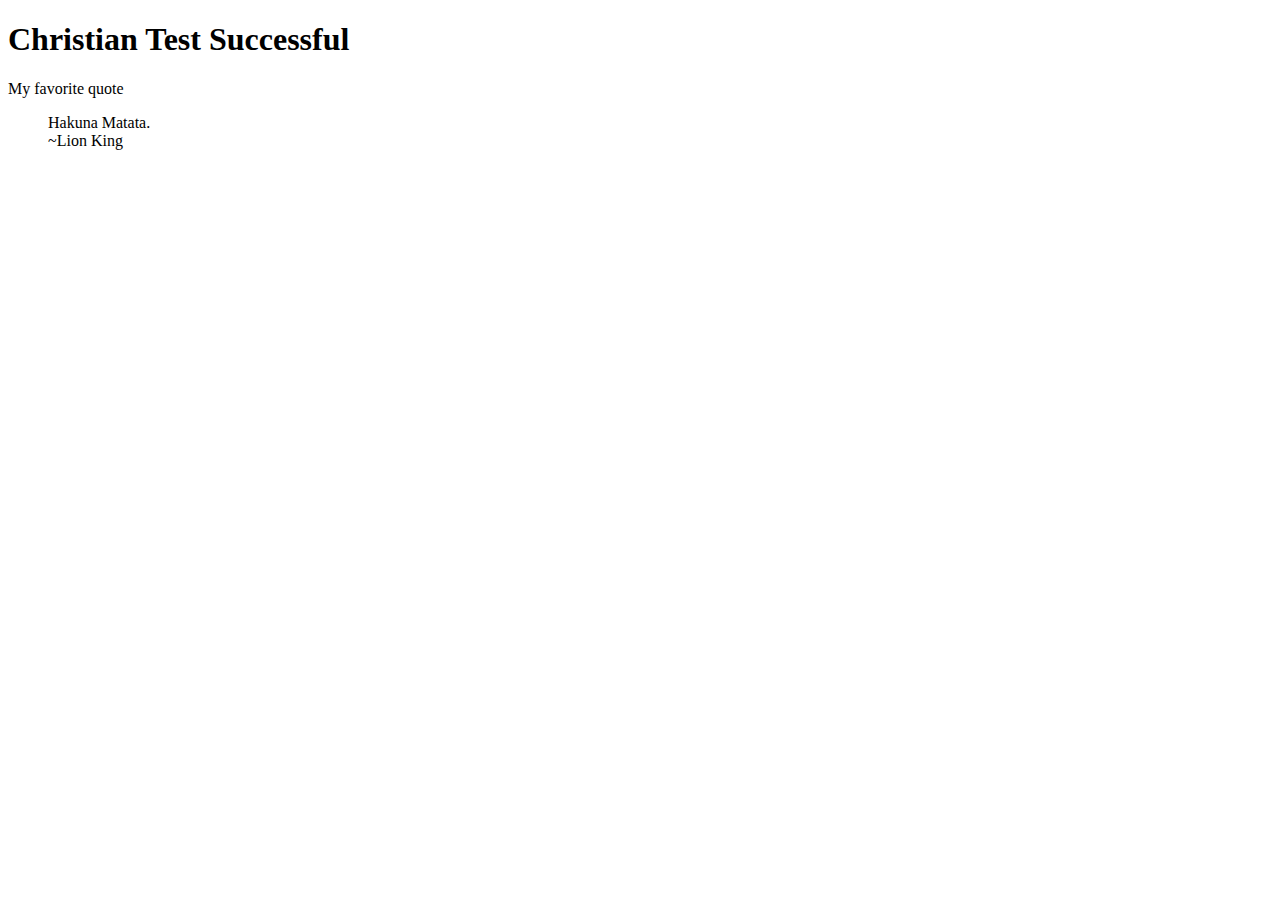
<file: assignment11/index.htm>
<!DOCTYPE html>
<html lang="en">
<head>
    <meta charset="UTF-8">
    <meta name="viewport" content="width=device-width, initial-scale=1.0">
    <!-- Christian Martinez ID:7955300 -->
    <title>Github Test</title>
</head>
<body>
    <Header>
        <h1>Christian Test Successful</h1>
        <p>My favorite quote</p>
        <blockquote>
            <p>Hakuna Matata. <br>~Lion King </p>
        </blockquote>
    </Header>
</body>
</html>
</file>
